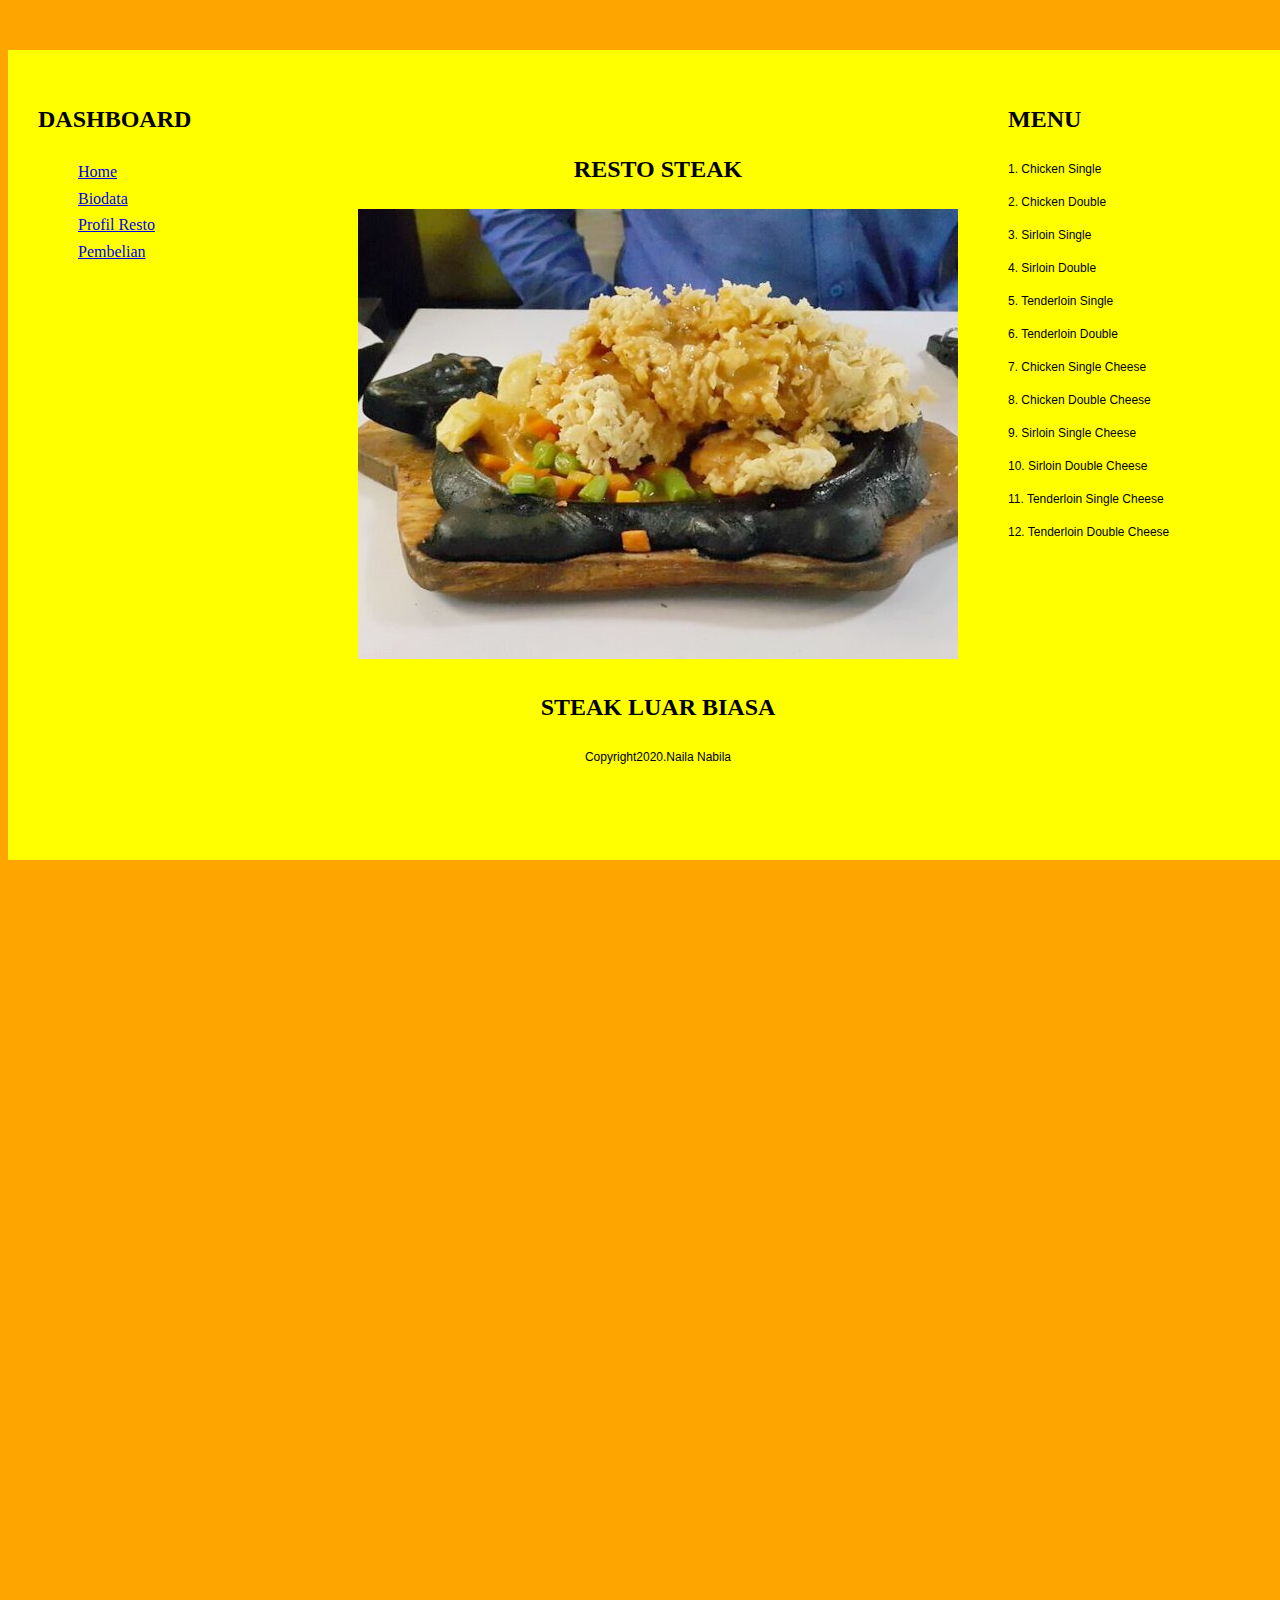
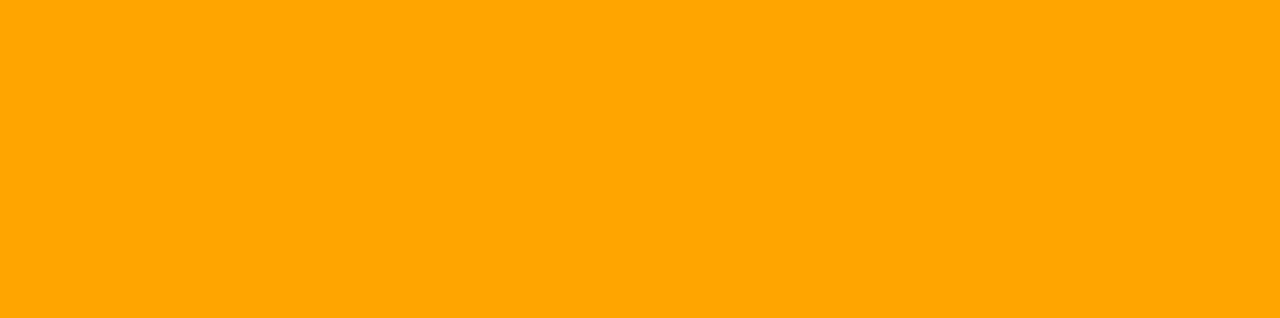
<file: index.html>
<!DOCTYPE html>
<html>
<head>
	<title>UTS</title>
	<link rel="stylesheet" href="styleuts.css">
</head>
<body>

	<div class="contrainer-satu">
		<div class="sidebar-satu">
			<h2>DASHBOARD</h2>
			<ul>
            	<a href="home.html">Home</a><br>
           	 	<a href="biodata.html">Biodata</a><br>
            	<a href="profilresto.html">Profil Resto</a><br>
            	<a href="pembelia.html">Pembelian</a><br>
        	</ul>
			</ul>
		</div>

		<div class="kolom-utama" align="center">
			<h2>RESTO STEAK</h2>
			<img src="steak.png">
			<h2>STEAK LUAR BIASA</h2>
            <p class="copyright">Copyright2020.Naila Nabila</p>
		</div>


		<div class="sidebar-dua">
			<h2>MENU</h2>
			<p>1. Chicken Single</p>
			<p>2. Chicken Double</p>
			<p>3. Sirloin Single</p>
			<p>4. Sirloin Double</p>
			<p>5. Tenderloin Single</p>
			<p>6. Tenderloin Double</p>
			<p>7. Chicken Single Cheese</p>
			<p>8. Chicken Double Cheese</p>
			<p>9. Sirloin Single Cheese</p>
			<p>10. Sirloin Double Cheese</p>
			<p>11. Tenderloin Single Cheese</p>
			<p>12. Tenderloin Double Cheese</p>

		</div>
</body>
</html>
</file>
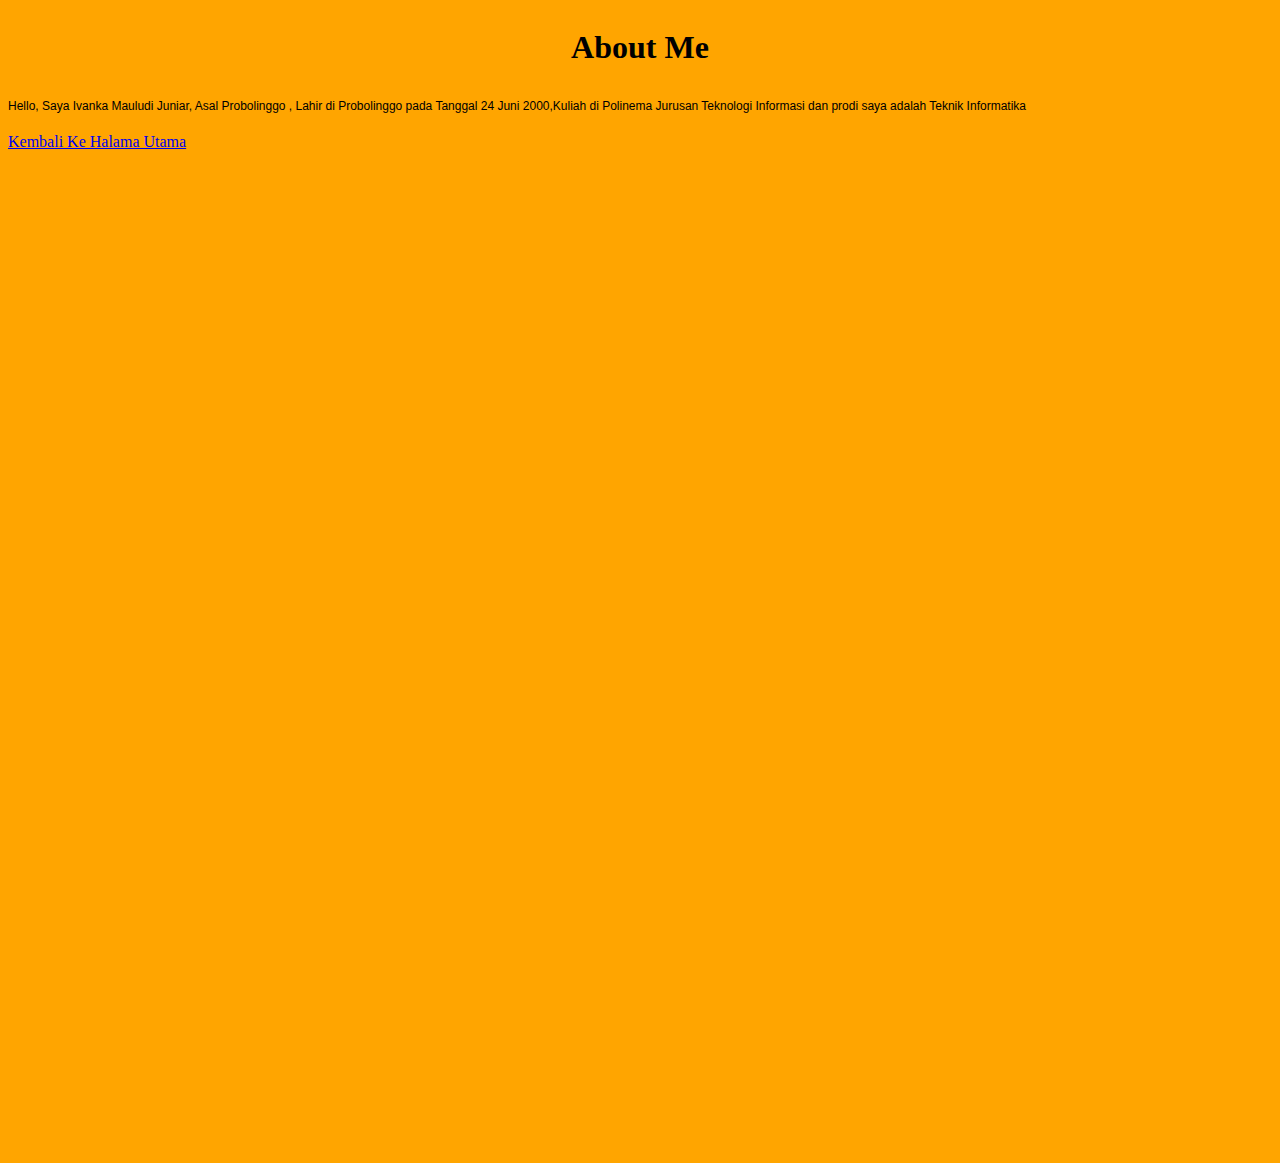
<file: biodata.html>
<!-- Naila Nabila -->
<!-- TI-2F -->

<!DOCTYPE html>
<html>
	<head>
		<title>Biodata</title>
		<link rel="stylesheet" type="text/css" href="styleuts.css">
	</head>
	<body bgcolor="red">
		<h1 align="center">About Me</h1>
<p>Hello, Saya Ivanka Mauludi Juniar, Asal Probolinggo , Lahir di Probolinggo pada
	Tanggal 24 Juni 2000,Kuliah di Polinema Jurusan Teknologi Informasi
	dan prodi saya adalah Teknik Informatika
</p>
		<a href="home.html">Kembali Ke Halama Utama</a>
	</body>
</html>
</file>
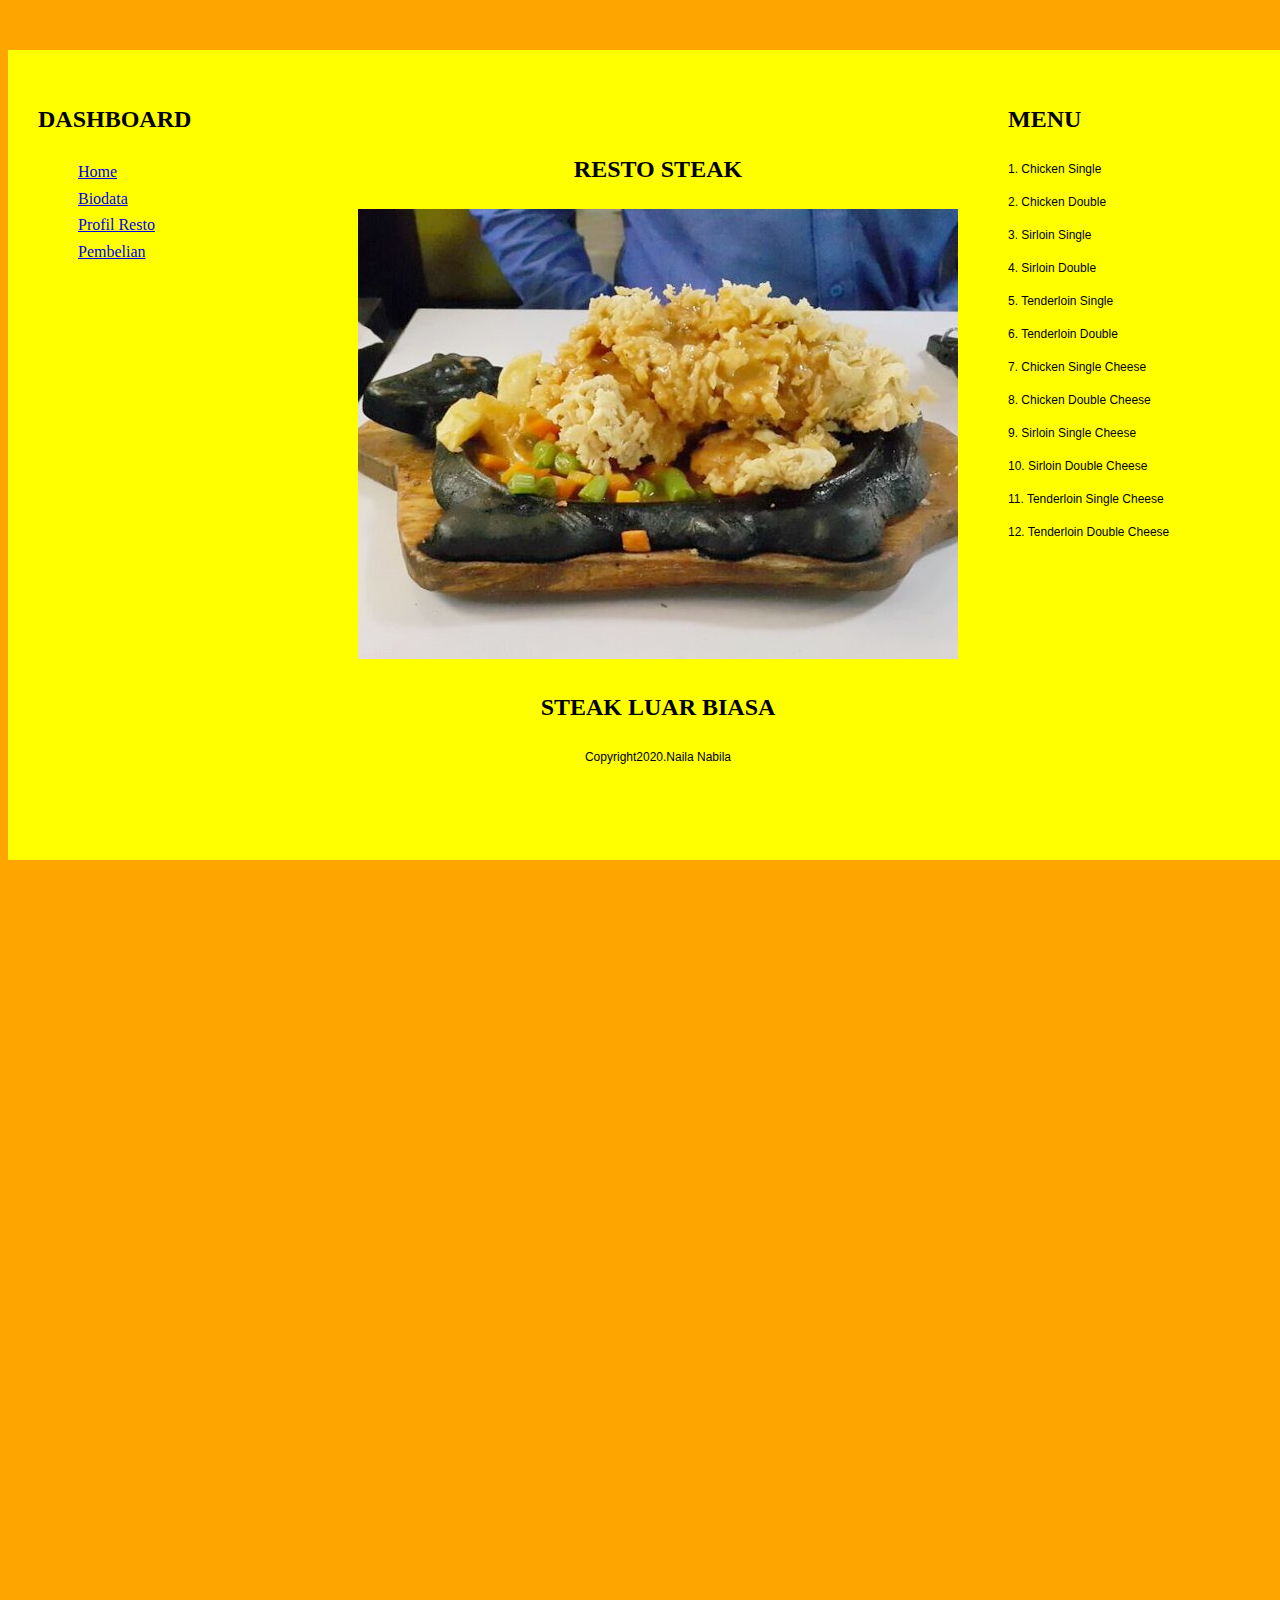
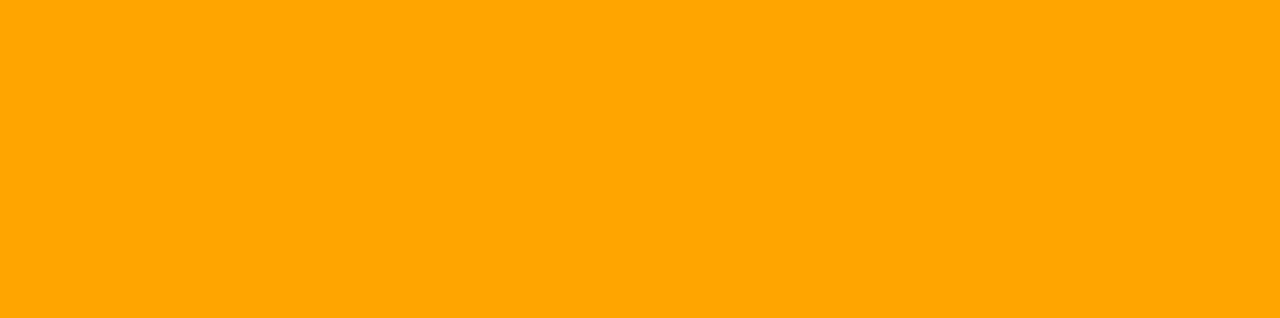
<file: home.html>
<!-- Naila Nabila -->
<!-- TI-2F -->

<!DOCTYPE html>
<html>
<head>
	<title>UTS</title>
	<link rel="stylesheet" href="styleuts.css">
</head>
<body>

	<div class="contrainer-satu">
		<div class="sidebar-satu">
			<h2>DASHBOARD</h2>
			<ul>
            	<a href="home.html">Home</a><br>
           	 	<a href="biodata.html">Biodata</a><br>
            	<a href="profilresto.html">Profil Resto</a><br>
            	<a href="pembelia.html">Pembelian</a><br>
        	</ul>
			</ul>
		</div>

		<div class="kolom-utama" align="center">
			<h2>RESTO STEAK</h2>
			<img src="steak.png">
			<h2>STEAK LUAR BIASA</h2>
            <p class="copyright">Copyright2020.Naila Nabila</p>
		</div>


		<div class="sidebar-dua">
			<h2>MENU</h2>
			<p>1. Chicken Single</p>
			<p>2. Chicken Double</p>
			<p>3. Sirloin Single</p>
			<p>4. Sirloin Double</p>
			<p>5. Tenderloin Single</p>
			<p>6. Tenderloin Double</p>
			<p>7. Chicken Single Cheese</p>
			<p>8. Chicken Double Cheese</p>
			<p>9. Sirloin Single Cheese</p>
			<p>10. Sirloin Double Cheese</p>
			<p>11. Tenderloin Single Cheese</p>
			<p>12. Tenderloin Double Cheese</p>

		</div>
</body>
</html>
</file>
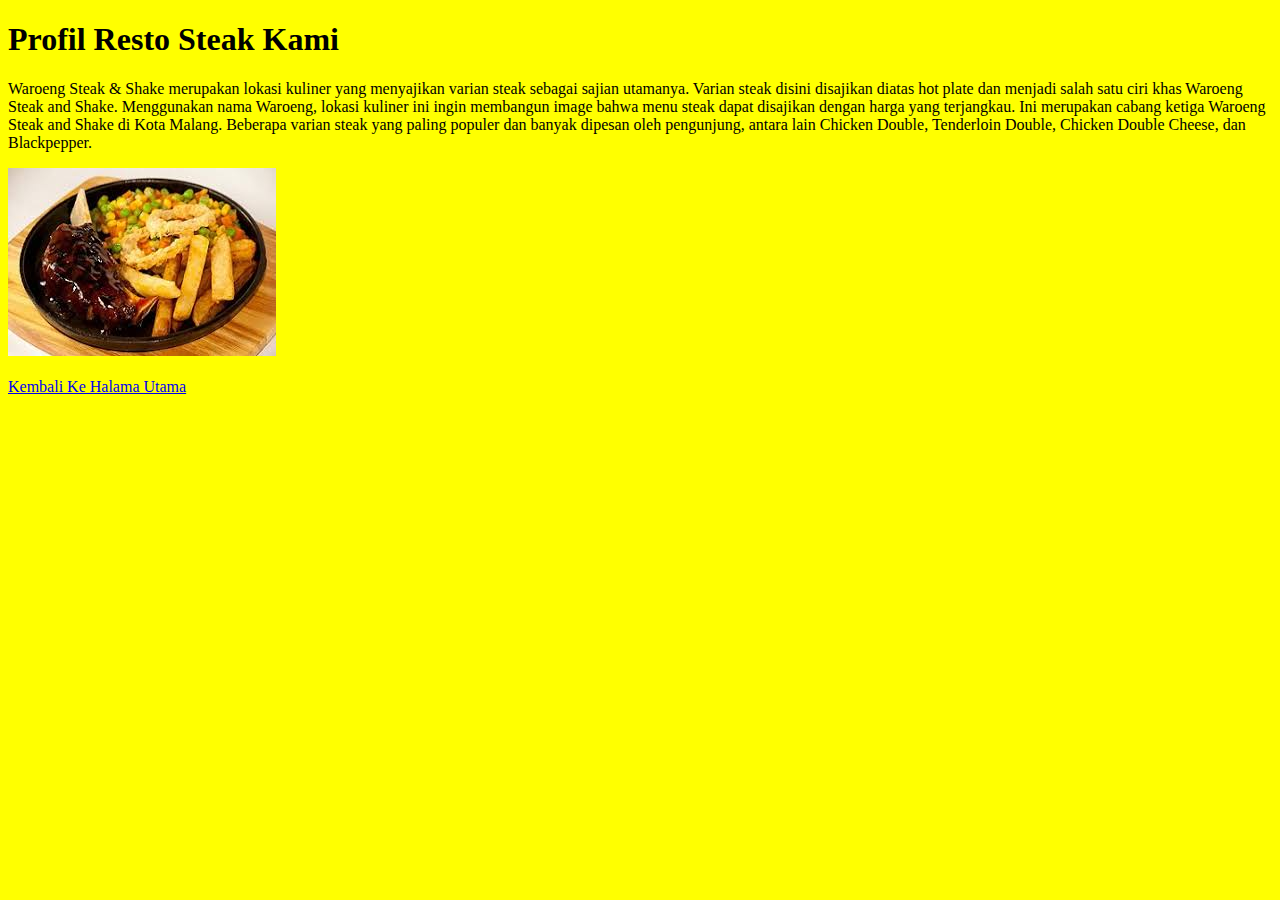
<file: profilresto.html>
<!-- Naila Nabila -->
<!-- TI-2F -->

<!DOCTYPE html>
<html>
	<head>
		<title>Profil Resto</title>
	</head>
	<body bgcolor="yellow">
	 	<h1>Profil Resto Steak Kami</h1>
	 		<p>Waroeng Steak & Shake merupakan lokasi kuliner yang menyajikan varian steak sebagai sajian utamanya. Varian steak disini disajikan diatas hot plate dan menjadi salah satu ciri khas Waroeng Steak and Shake. Menggunakan nama Waroeng, lokasi kuliner ini ingin membangun image bahwa menu steak dapat disajikan dengan harga yang terjangkau. Ini merupakan cabang ketiga Waroeng Steak and Shake di Kota Malang. Beberapa varian steak yang paling populer dan banyak dipesan oleh pengunjung, antara lain Chicken Double, Tenderloin Double, Chicken Double Cheese, dan Blackpepper.</p>
	 		<img src="steak2.jpg"><br><br>
	 		<a href="home.html">Kembali Ke Halama Utama</a>
	</body>
</html>
</file>
<file: styleuts.css>
// Ivanka Mauludi Juniar
// TI-2D

html, body {
	margin: 0;
	padding: ;
}
p{
	font-family: Arial, Helvetica, sans-serif;
	line-height: 1.75em;
	font-size: 12px;
}

body {
	font-family: Times New Roman, Helvatica, sans-serif;
	background-color: orange;
	line-height: 1.65;
	padding-bottom: 1000px;
}

.contrainer-satu {
	width: 1300px;
	margin: 50px auto;
	background-color: yellow;
	padding: 30px;
	box-sizing: border-box;
	display: flex;
	grid-template-columns: 1fr 0fr;
}

.sidebar-satu {
	width: 1000px;
}

.kolom-utama {
	padding: 50px;
	
}

.sidebar-dua{
	width: 1000px;
}
</file>
